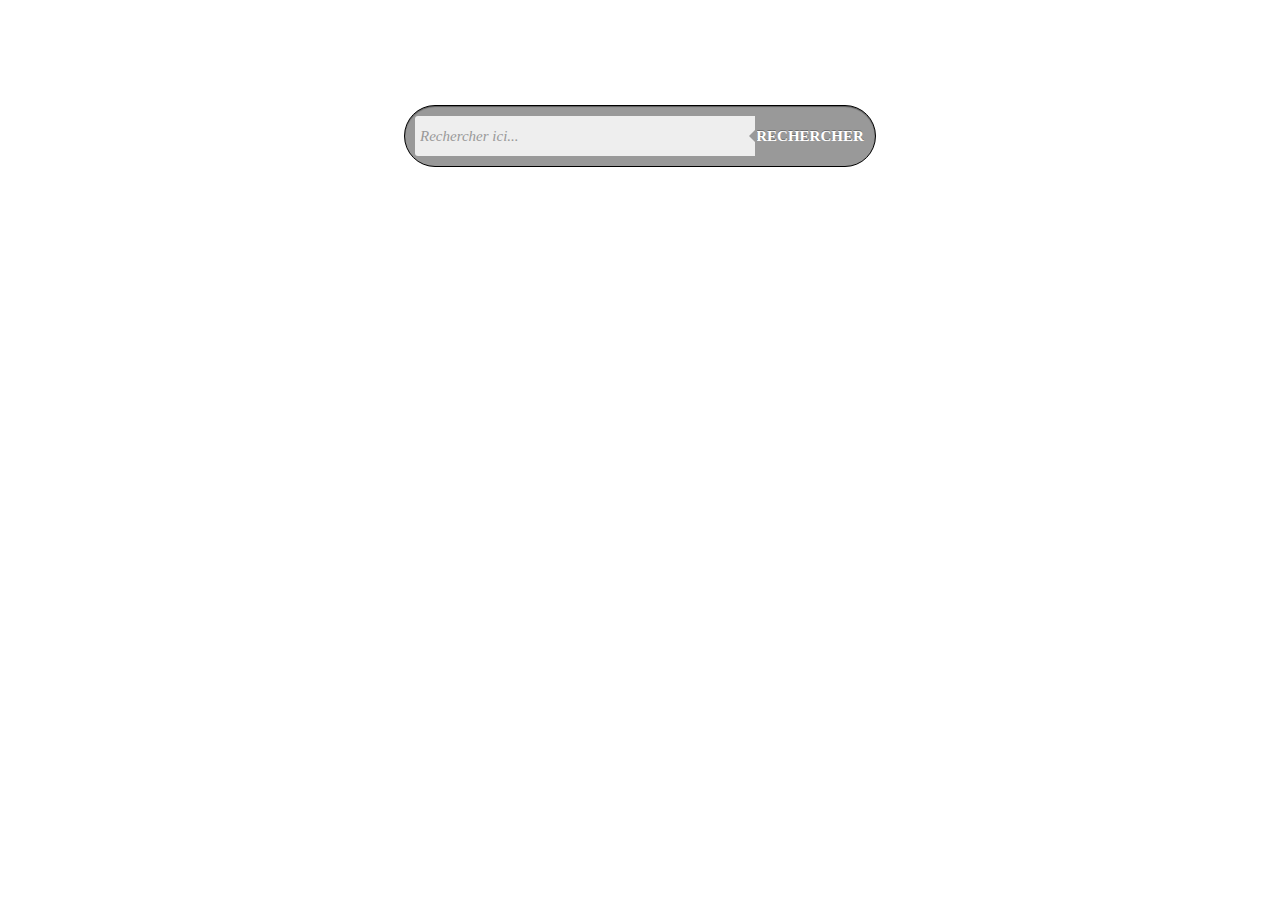
<file: client/index.html>
<!DOCTYPE html>
<!--
To change this license header, choose License Headers in Project Properties.
To change this template file, choose Tools | Templates
and open the template in the editor.
-->
<html>
    <head>
        <title>Interface Web</title>
        <meta charset="UTF-8">
        <meta name="viewport" content="width=device-width, initial-scale=1.0">
        <link rel="stylesheet" href="newcss.css" />
        <script src="http://ajax.googleapis.com/ajax/libs/jquery/1.10.2/jquery.min.js"></script>

    </head>
    <body>
        <!--div id="searchbar"-->
        <form method="get" class="form-wrapper cf" action="javascript:void(0)"><!--Dans action sera appelé le programme--> 
            <input id="query-field" type="text" placeholder="Rechercher ici..." name="query"  />
            <button id="bouton" >Rechercher</button>
        </form>
        <div id="topics"> </div> 
        <div id="results"> </div> 
        <script>
            function termUrl(query) {
                return ".?query=" +encodeURIComponent(query);
            }
            function querystring(key) {
                var re=new RegExp('(?:\\?|&)'+key+'=(.*?)(?=&|$)','gi');
                var r=[], m;
                while ((m=re.exec(document.location.search)) != null) r[r.length]=m[1];
                return decodeURIComponent(r);
             }
             
             function runQuery() {
                 var query = query || $('#query-field').val();
                $.getJSON('http://localhost/interfaceweb/sample_response.json?query=' + encodeURIComponent(query), function (data) {
                    var divs = ''
                    for (topic of data.topics) {
                        var div = '<div class="topic"> \
                        <h3><a href="' + termUrl(topic.name) + '">' + topic.name + '</a></h3>\
                        <div class="topic-count">' + topic.numberOfResults + '</div>\
                        <ul class="keywords">'
                        for (keyword of topic.keywords) {
                            div += '<li><a href="' + termUrl(keyword) + '">' + keyword + '</a></li>'
                        }
                        div += '</ul>\
                        </div>'

                        divs += div;
                    }
                    $('#topics')[0].innerHTML = divs;


                    var divs = ''
                    for (result of data.results) {
                        var div = '<div class="result"> \
                        <h3><a href="' + result.url + '">' + result.title + '</a></h3>\
                        <p>' + result.excerpt + '</p>\
                        <ul class="topics">'
                        for (topic of result.topics) {
                            div += '<li><a href="' + termUrl(topic) + '">' + topic + '</a></li>'
                        }
                        div += '</ul>\
                        </div>'
                        divs += div;
                    }
                    $('#results')[0].innerHTML = divs;
                    });

                }
            // $("#sample_response").click(function(){
            // var resultat ="Coucou";
            //var i = 0;
            $(document).ready(function () {
                var query = querystring('query')
                if (query != '') {
                    runQuery(query)
                }
                
                $('#bouton').click(function() {
                        window.history.pushState(null, null, ".?query=" +encodeURIComponent($('#query-field').val()));
                        runQuery();
                    });
                });

        </script>    
    </body>
</html>
</file>
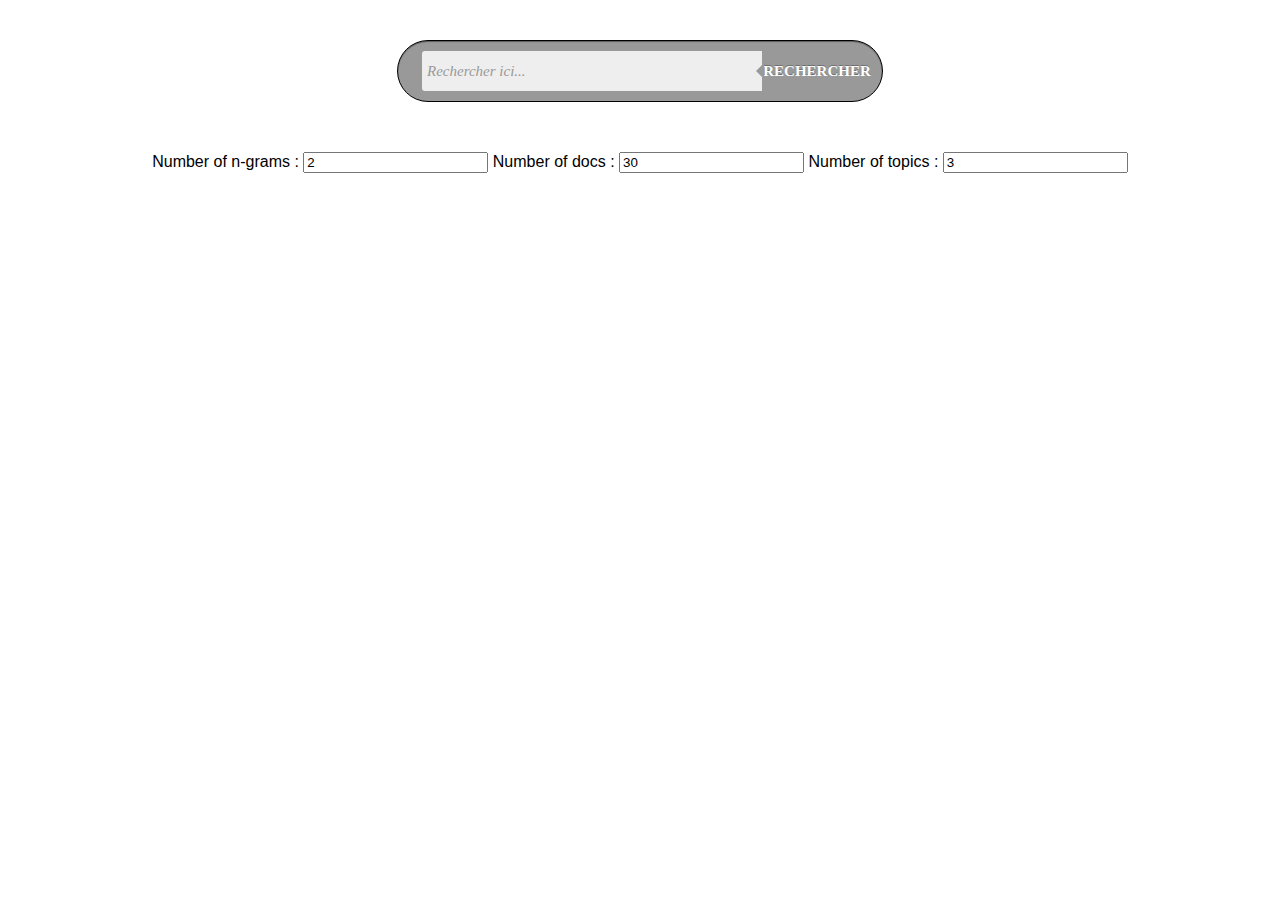
<file: Topic_WebMining/src/topic/index.html>
<!DOCTYPE html>
<!--
To change this license header, choose License Headers in Project Properties.
To change this template file, choose Tools | Templates
and open the template in the editor.
-->
<html>
    <head>
        <title>Interface Web</title>
        <meta charset="UTF-8">
        <meta name="viewport" content="width=device-width, initial-scale=1.0">
        <link rel="stylesheet" href="newcss.css" />
        <script src="http://ajax.googleapis.com/ajax/libs/jquery/1.10.2/jquery.min.js"></script>

    </head>
    <body>
        <!--div id="searchbar"-->
        <form method="get" class="form-wrapper cf" action="javascript:void(0)"><!--Dans action sera appelé le programme-->
            <input id="query-field" type="text" placeholder="Rechercher ici..." name="query"  />
            <button id="bouton" >Rechercher</button>

            
        </form>
         <div class="loader hidden"></div> 
        <div class="advanced-settings">
	        <label>Number of n-grams : <input id="n_gram" type="text" value="2" name="n_gram"  /></label>
	        <label>Number of docs : <input id="nb_docs" type="text" value="30" name="nb_docs"  /></label>
	        <label>Number of topics : <input id="nb_topics" type="text" value="3" name="nb_topics"  /></label>
	    </div>
        <div id="topics" class="empty"> </div>
        <div id="results" class="empty"> </div>
        <script>
            function termUrl(query) {
                 var query = query || $('#query-field').val();
                 var n_gram = n_gram || $('#n_gram').val() || 2;
                 var nb_docs = nb_docs || $('#nb_docs').val() || 30;
                 var nb_topics = nb_topics || $('#nb_topics').val() || 3;
                return "/index.html?query=" + encodeURIComponent(query)
                			+ "&n_gram" + encodeURIComponent(n_gram)
                			+ "&nb_docs" + encodeURIComponent(nb_docs)
                			+ "&nb_topics" + encodeURIComponent(nb_topics);
            }
            function querystring(key) {
                var re=new RegExp('(?:\\?|&)'+key+'=(.*?)(?=&|$)','gi');
                var r=[], m;
                while ((m=re.exec(document.location.search)) != null) r[r.length]=m[1];
                return decodeURIComponent(r);
             }

             function runQuery(query, n_gram, nb_docs, nb_topics) {
             	appBusy();
                 var query = query || $('#query-field').val();
                 var n_gram = n_gram || $('#n_gram').val() || 2;
                 var nb_docs = nb_docs || $('#nb_docs').val() || 30;
                 var nb_topics = nb_topics || $('#nb_topics').val() || 3;
                $.getJSON('/api/v1.0/topics?nb_docs=' + encodeURIComponent(nb_docs) + '&nb_topics=' + encodeURIComponent(nb_topics) + '&n_gram=' + encodeURIComponent(n_gram)+'&query=' + encodeURIComponent(query) , function (data) {
                    var divs = ''
                    for (topic of data.topics) {
                        var div = '<div class="topic"> \
                        <h3><a href="' + termUrl(topic.name) + '">' + topic.name + '</a></h3>\
                        <div class="topic-count">' + topic.numberOfResults + '</div>\
                        <ul class="keywords">'
                        for (keyword of topic.keywords) {
                            div += '<li><a href="' + termUrl(keyword) + '">' + keyword + '</a></li>'
                        }
                        div += '</ul>\
                        </div>'

                        divs += div;
                    }
                    $('#topics')[0].innerHTML = divs;
                    $('#topics').removeClass('empty');


                    var divs = ''
                    for (result of data.results) {
                        var div = '<div class="result"> \
                        <h3><a href="' + result.url + '">' + result.title + '</a></h3>\
                        <p>' + result.excerpt + '</p>\
                        <ul class="topics">'
                        for (topic of result.topics) {
                            div += '<li><a href="' + termUrl(topic) + '">' + topic + '</a></li>'
                        }
                        div += '</ul>\
                        </div>'
                        divs += div;
                    }
                    $('#results')[0].innerHTML = divs;
                    $('#results').removeClass('empty');
                    appReady();
                    });

                }
                
              	function appReady() {
              		$('.loader').addClass('hidden');
              	}
              	
              	function appBusy() {
              		$('.loader').removeClass('hidden');
              	}
                
            $(document).ready(function () {
                var query = querystring('query')
                var n_gram = querystring('n_gram') || 2
                var nb_docs = querystring('nb_docs') || 30
                var nb_topics = querystring('nb_topics') || 3
                if (query != '') {
                	$('#query-field').val(query)
                    runQuery(query, n_gram, nb_docs, nb_topics)
                }

                $('#bouton').click(function() {
		                 var n_gram=$('#n_gram').val();
		                 var nb_docs=$('#nb_docs').val();
		                 var nb_topics=$('#nb_topics').val();
                        window.history.pushState(null, null, "/index.html?query=" + encodeURIComponent($('#query-field').val())
                        + "&n_gram=" + encodeURIComponent($('#n_gram').val())
                        + "&nb_docs=" + encodeURIComponent($('#nb_docs').val())
                        + "&nb_topics=" + encodeURIComponent($('#nb_topics').val()));
                        runQuery();
                    });
                });

        </script>
    </body>
</html>
</file>
<file: client/newcss.css>
/*
To change this license header, choose License Headers in Project Properties.
To change this template file, choose Tools | Templates
and open the template in the editor.
*/
/* 
    Created on : 14 mai 2017, 14:45:19
    Author     : Nirina
*/
/*#searchbar{position: width:1040px; height:auto;}
.formulaire               {display:inline-block;}
.formulaire .champ       {width:600px; height:35px;}
.formulaire .bouton       { background-image: url(images/searchbar_button.png);background-repeat: no-repeat;width: 35px;height: 35px;padding: 0; }

*/

body {
    font-family: sans-serif;
}

.cf:before, .cf:after{
    content:"";
    display:table;
}

.cf:after{
    clear:both;
}

.cf{
    zoom:1;
}  

.form-wrapper {
    width: 450px;
    padding: 10px;
    margin: 105px auto 50px auto;
    background: #444;
    /*background: rgba(0,0,0,.2);*/
    background: rgba(153, 153,153,1);
    border:1px black solid ;
    border-radius: 100px;/*Rond*/
    box-shadow: 0 1px 1px rgba(0,0,0,.4) inset, 0 1px 0 rgba(255,255,255,.2);
}

.form-wrapper input {
    width: 330px;
    height: 20px;
    padding: 10px 5px;
    float: left;    
    font: bold 15px 'lucida sans', 'trebuchet MS', 'Tahoma';
    border: 0;
    background: #eee;
    border-radius: 3px 0 0 3px;      
}

.form-wrapper input:focus {
    outline: 0;
    background: #fff;
    box-shadow: 0 0 2px rgba(0,0,0,.8) inset;
}

.form-wrapper input::-webkit-input-placeholder {
   color: #999;
   font-weight: normal;
   font-style: italic;
}

.form-wrapper input:-moz-placeholder {
    color: #999;
    font-weight: normal;
    font-style: italic;
}

.form-wrapper input:-ms-input-placeholder {
    color: #999;
    font-weight: normal;
    font-style: italic;
}    

/* Form submit button */
.form-wrapper button {
    overflow: visible;
    position: relative;
    float: right;
    border: 0;
    padding: 0;
    cursor: pointer;
    height: 40px;
    width: 110px;
    font: bold 15px/40px 'lucida sans', 'trebuchet MS', 'Tahoma';
    color: #fff;
    text-transform: uppercase;
    background: #999;/*Couleur bouton recherché*/
    border-radius: 0 3px 3px 0;      
    text-shadow: 0 -1px 0 rgba(0, 0 ,0, .3);
}   
  
.form-wrapper button:hover{		
    /*background: #3AF24B; Passage de souris*/
}	
  
.form-wrapper button:active,
.form-wrapper button:focus{   
    /*background: #1769ff;/*Click droite*/
    
	outline: 0;   
}

.form-wrapper button:before { /* left arrow */
    content: '';
    position: absolute;
    border-width: 8px 8px 8px 0;
    border-style: solid solid solid none;
    border-color: transparent #999 transparent;/*Couleur bouton recherche*/
    top: 12px;
    left: -6px;
}

.form-wrapper button:hover:before{
    /*border-right-color: #e54040;Passage de souris*/
    
}

.form-wrapper button:focus:before,
.form-wrapper button:active:before{
        /*border-right-color: #c42f2f; Click droite*/
}      

.form-wrapper button::-moz-focus-inner { /* remove extra button spacing for Mozilla Firefox */
    border: 0;
    padding: 0;
}

#topics {
    border: 0;
    padding: 0;
    float : left;
    width: 30%;
}

#results {
    border: 0;
    padding: 0;
    float: right;
    width: 70%;
}

.topic {
    position: relative;
}
.topic h3 {
    color: #d22;
}

.topic .topic-count {
    position: absolute;
    padding: .5em;
    background-color: #d22;
    color: white;
    border-radius: 2px;
    top: 0;
    right: 0;
}

.topic ul, .result ul {
    display: block;
}

.topic ul>li, .result ul>li {
    display: inline;
}

.topic ul>li:not(:first-child)::before,
.result ul>li:not(:first-child)::before {
    content: " - "
}

a, a:visited {
    color: #d22;
}

a:hover {
    color: #822
}

#topics, #results {
    box-sizing: border-box;
    padding: .5em;
}
</file>
<file: Topic_WebMining/src/topic/newcss.css>
/*
To change this license header, choose License Headers in Project Properties.
To change this template file, choose Tools | Templates
and open the template in the editor.
*/
/* 
    Created on : 14 mai 2017, 14:45:19
    Author     : Nirina
*/
/*#searchbar{position: width:1040px; height:auto;}
.formulaire               {display:inline-block;}
.formulaire .champ       {width:600px; height:35px;}
.formulaire .bouton       { background-image: url(images/searchbar_button.png);background-repeat: no-repeat;width: 35px;height: 35px;padding: 0; }

*/

body {
    font-family: sans-serif;
}

.cf:before, .cf:after{
    content:"";
    display:table;
}

.cf:after{
    clear:both;
}

.cf{
    zoom:1;
}  

.form-wrapper {
    width: 450px;
    padding: 10px;
    margin: 40px auto 50px auto;
    background: #444;
    /*background: rgba(0,0,0,.2);*/
    background: rgba(153, 153,153,1);
    border:1px black solid ;
    border-radius: 100px;/*Rond*/
    box-shadow: 0 1px 1px rgba(0,0,0,.4) inset, 0 1px 0 rgba(255,255,255,.2);
}

.form-wrapper input {
    width: 330px;
    height: 20px;
    padding: 10px 5px;
    float: left;    
    font: bold 15px 'lucida sans', 'trebuchet MS', 'Tahoma';
    border: 0;
    background: #eee;
    border-radius: 3px 0 0 3px;      
}

.form-wrapper input:focus {
    outline: 0;
    background: #fff;
    box-shadow: 0 0 2px rgba(0,0,0,.8) inset;
}

.form-wrapper input::-webkit-input-placeholder {
   color: #999;
   font-weight: normal;
   font-style: italic;
}

.form-wrapper input:-moz-placeholder {
    color: #999;
    font-weight: normal;
    font-style: italic;
}

.form-wrapper input:-ms-input-placeholder {
    color: #999;
    font-weight: normal;
    font-style: italic;
}    

/* Form submit button */
.form-wrapper button {
    overflow: visible;
    position: relative;
    float: right;
    border: 0;
    padding: 0;
    cursor: pointer;
    height: 40px;
    width: 110px;
    font: bold 15px/40px 'lucida sans', 'trebuchet MS', 'Tahoma';
    color: #fff;
    text-transform: uppercase;
    background: #999;/*Couleur bouton recherché*/
    border-radius: 0 3px 3px 0;      
    text-shadow: 0 -1px 0 rgba(0, 0 ,0, .3);
}   
  
.form-wrapper button:hover{		
    /*background: #3AF24B; Passage de souris*/
}	
  
.form-wrapper button:active,
.form-wrapper button:focus{   
    /*background: #1769ff;/*Click droite*/
    
	outline: 0;   
}

.form-wrapper button:before { /* left arrow */
    content: '';
    position: absolute;
    border-width: 8px 8px 8px 0;
    border-style: solid solid solid none;
    border-color: transparent #999 transparent;/*Couleur bouton recherche*/
    top: 12px;
    left: -6px;
}

.form-wrapper button:hover:before{
    /*border-right-color: #e54040;Passage de souris*/
    
}

.form-wrapper button:focus:before,
.form-wrapper button:active:before{
        /*border-right-color: #c42f2f; Click droite*/
}      

.form-wrapper button::-moz-focus-inner { /* remove extra button spacing for Mozilla Firefox */
    border: 0;
    padding: 0;
}

#topics {
    border: 0;
    padding: 0;
    float : left;
    width: 30%;
}

#results {
    border: 0;
    padding: 0;
    float: right;
    width: 70%;
}

.topic {
    position: relative;
}
.topic h3 {
    color: #d22;
}

.topic .topic-count {
    position: absolute;
    padding: .5em;
    background-color: #d22;
    color: white;
    border-radius: 2px;
    top: 0;
    right: 0;
}

.topic ul, .result ul {
    display: block;
}

.topic ul>li, .result ul>li {
    display: inline;
}

.topic ul>li:not(:first-child)::before,
.result ul>li:not(:first-child)::before {
    content: " - "
}

a, a:visited {
    color: #d22;
}

a:hover {
    color: #822
}

#topics, #results {
    box-sizing: border-box;
    padding: .5em;
}

#topics, #results {
	padding: 0rem 2rem;
}

#results:not(.empty) {
	border-left-style: solid;
	border-left-width: 1px;
	border-left-color: #777;
}

.advanced-settings {
	text-align: center;
	padding-bottom: 3rem;
}

.loader:not(.hidden){
	position: absolute;
	top: 50%;
	left: calc(50% - 24px);
    border: 16px solid #f3f3f3; /* Light grey */
    border-top: 16px solid #777;
    border-radius: 50%;
    width: 48px;
    height: 48px;
    animation: spin 2s linear infinite;
}

.form-wrapper {
	padding-left: 1.5rem;
}

@keyframes spin {
    0% { transform: rotate(0deg); }
    100% { transform: rotate(360deg); }
}
</file>
